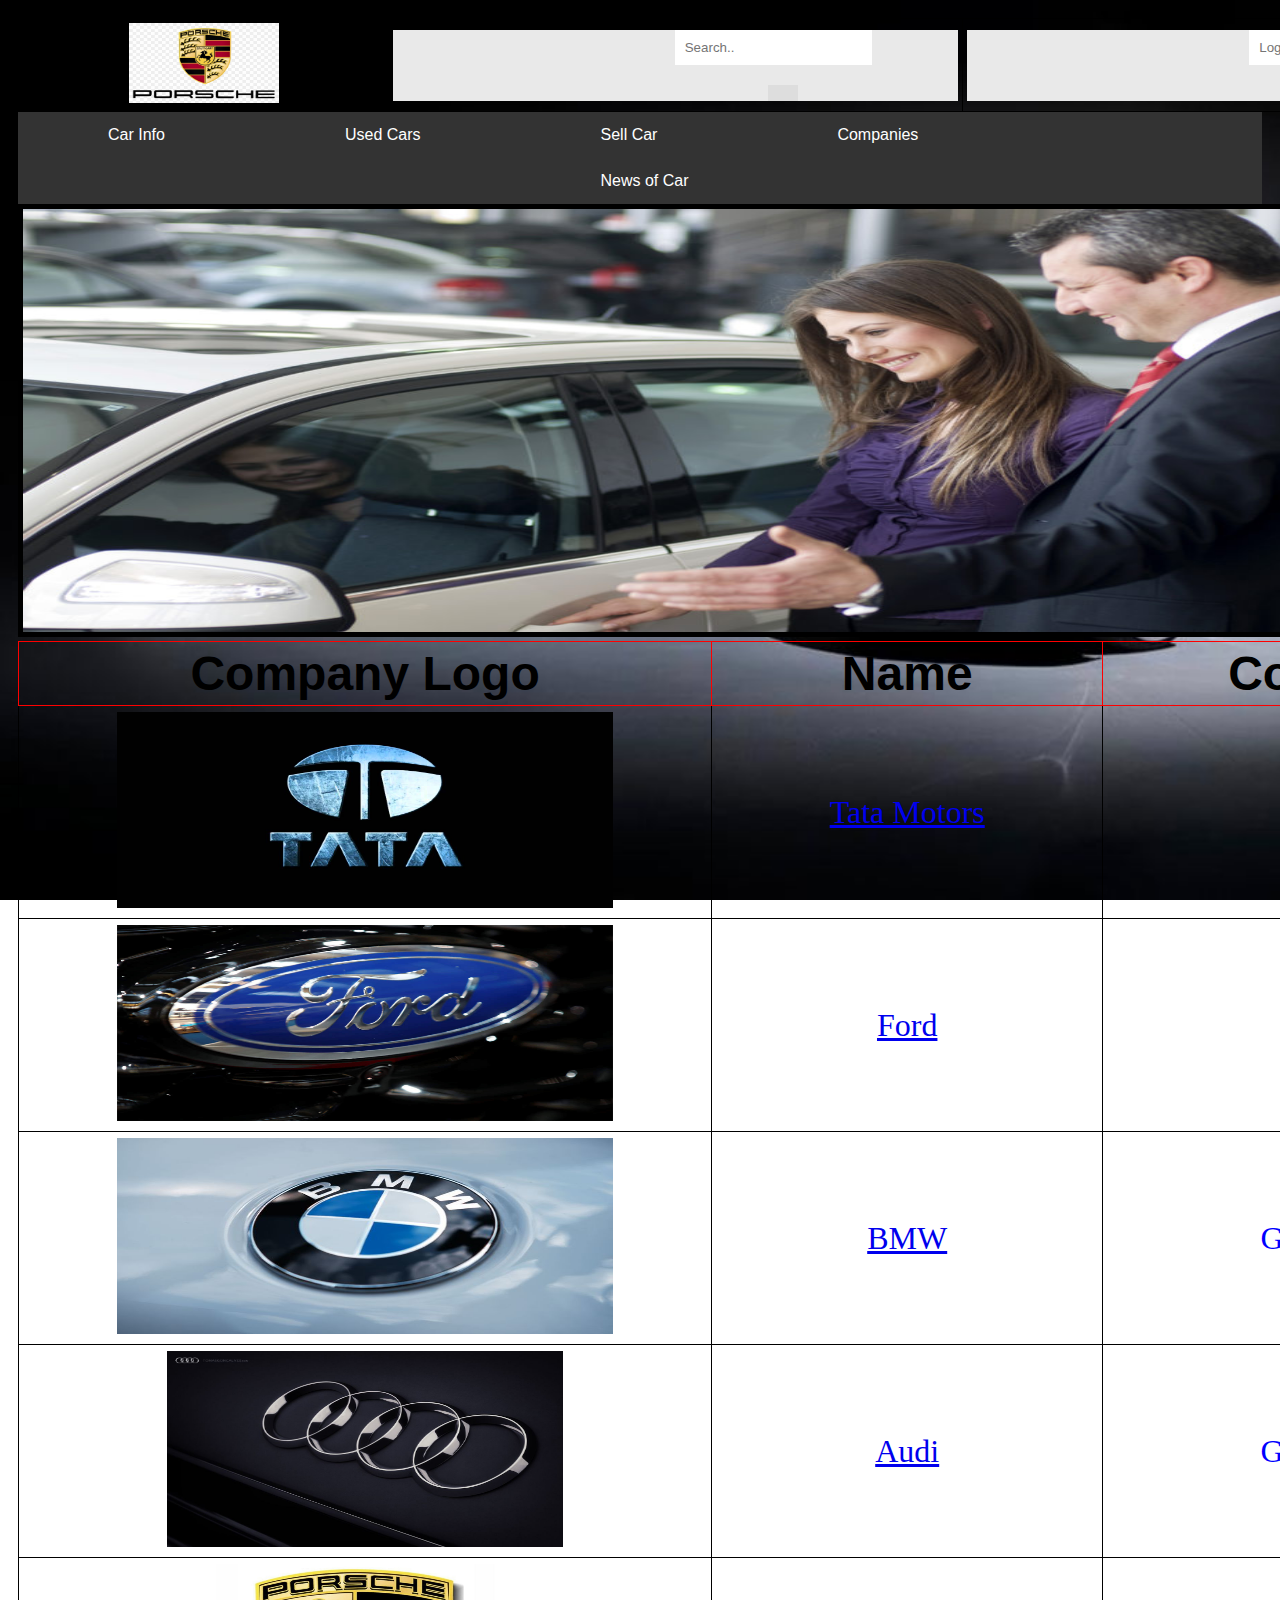
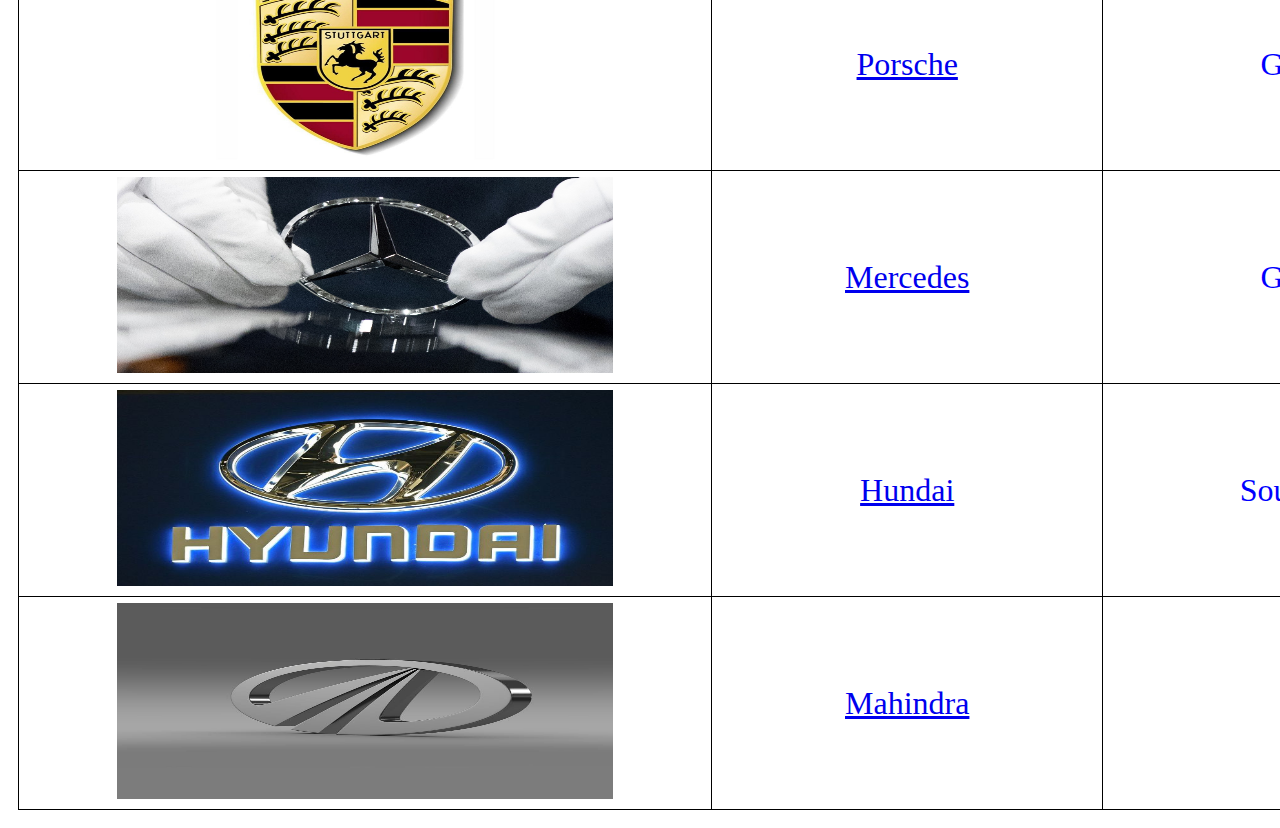
<file: nitin/companies.html>
<!doctype html>
<html>
<head>
<link rel="stylesheet" type="text/css" href="comp1.css">
<title>Companies</title>
</head>
<body>
<title>Show car</title>
<link rel="stylesheet" type="text/css" href="style.css">
<style type="text/css">
body{ background-image: url('home.jpg'); 
   background-size: cover;background-attachment: fixed;}
</style>
</head>	
<body>
	<table>
 <td> <img src="logo.jpg" alt="logo" width="150" height="80"></td>
 <td>
   <div class="topnav" >
   <div class="search-container">
    <form action="/action_page.php">
      <input type="text" placeholder="Search.." name="search">
      <button type="submit"><i class="fa fa-search"></i></button>
    </form>
    </td>
    <td>
    	<div class="topnav" >
   <div class="search-container">
     <form action="/action_page.php">
      <input type="text" placeholder="Login/Register" name="Login">
      <button type="submit"><i class="fa fa-login"></i></button>
    </form>
    </td>
    </table>
  </div>
</div>
	<div class="navbar">
  <div class="dropdown">
    <button class="dropbtn">Car Info 
      <i class="fa fa-caret-down"></i>
    </button>
    <div class="dropdown-content" align="left">
      <a href="usedcar.html">Link 1</a>
      <a href="#">Link 2</a>
      <a href="#">Link 3</a></div></div>
  <div class="dropdown">
    <button class="dropbtn">Used Cars 
      <i class="fa fa-caret-down"></i>
    </button>
    <div class="dropdown-content" align="left">
      <a href="#">Link 1</a>
      <a href="#">Link 2</a>
      <a href="#">Link 3</a></div></div>
      <div class="navbar">   
  <a href="#home">Sell Car</a>
  <a href="Companies.html">Companies</a>
  <a href="#news">News of Car</a>
    </div>
  </div>
</div > </td>

<img src="comptop2.jpg" alt="Trulli" width="1500" height="433" border="5">


<table>


<tr>
<th><font size="7">Company Logo</font></th>
<th><font size="7">Name</font></th>
<th><font size="7">Country</font></th>
</tr>

<tr>
<td><a href="https://www.tatamotors.com/"><img src="tatalo.jpg" style="width:500px;height:200px;padding:2px;"></a></td>
<td><font size="6"><a href="https://www.tatamotors.com/">Tata Motors</a></font></td>
<td><font size="6">India</font></td>
</tr>


<tr>
<td><a href="https://www.india.ford.com/"><img src="fordlo1.jpg" style="width:500px;height:200px;padding:2px;"></a></td>
<td><font size="6"><a href="https://www.india.ford.com/">Ford</a></font></td>
<td><font size="6">U.S.A</font></td>
</tr>

<tr>
<td><a href="https://www.bmw.com/en/index.html"><img src="bmwlo.jpg" style="width:500px;height:200px;padding:2px;"></a></td>
<td><font size="6"><a href="https://www.bmw.com/en/index.html">BMW</a></font></td>
<td><font size="6">Germany</font></td>
</tr>

<tr>
<td><a href="https://www.audi.com/en.html"><img src="audi1.jpg" style="width:400px;height:200px;padding:2px;"></a></td>
<td><font size="6"><a href="https://www.audi.com/en.html">Audi</a></font></td>
<td><font size="6">Germany</font></td>
</tr>

<tr>
<td><a href="https://www.porsche.com/middle-east/_india_/"><img src="porschelo.jpg" style="width:500px;height:200px;padding:2px;"></a></td>
<td><font size="6"><a href="https://www.porsche.com/middle-east/_india_/">Porsche</a></font></td>
<td><font size="6">Germany</font></td>
</tr>

<tr>
<td><a href="https://www.mercedes-benz.co.in/?gclid=Cj0KCQjw9ZzzBRCKARIsANwXaeLFJVJtxsoB7z0QO5nvW_JCbCZBQYMehDuBOh3MUMQECVd2ZCvR2kwaAgy4EALw_wcB"><img src="merlo.jpg" style="width:500px;height:200px;padding:2px;"></a></td>
<td><font size="6"><a href="https://www.mercedes-benz.co.in/?gclid=Cj0KCQjw9ZzzBRCKARIsANwXaeLFJVJtxsoB7z0QO5nvW_JCbCZBQYMehDuBOh3MUMQECVd2ZCvR2kwaAgy4EALw_wcB">Mercedes</a></font></td>
<td><font size="6">Germany</font></td>
</tr>

<tr>
<td><a href="https://www.hyundai.com/in/en"><img src="hunlo.jpg" style="width:500px;height:200px;padding:2px;"></a></td>
<td><font size="6"><a href="https://www.hyundai.com/in/en">Hundai</a></font></td>
<td><font size="6">South Korea</font></td>
</tr>

<tr>
<td><a href="https://www.mahindrasyouv.com/"><img src="mahlo.jpg" style="width:500px;height:200px;padding:2px;"></a></td>
<td><font size="6"><a href="https://www.mahindrasyouv.com/">Mahindra</a></font></td>
<td><font size="6">India</font></td>
</tr>


</body>
</html>
</file>
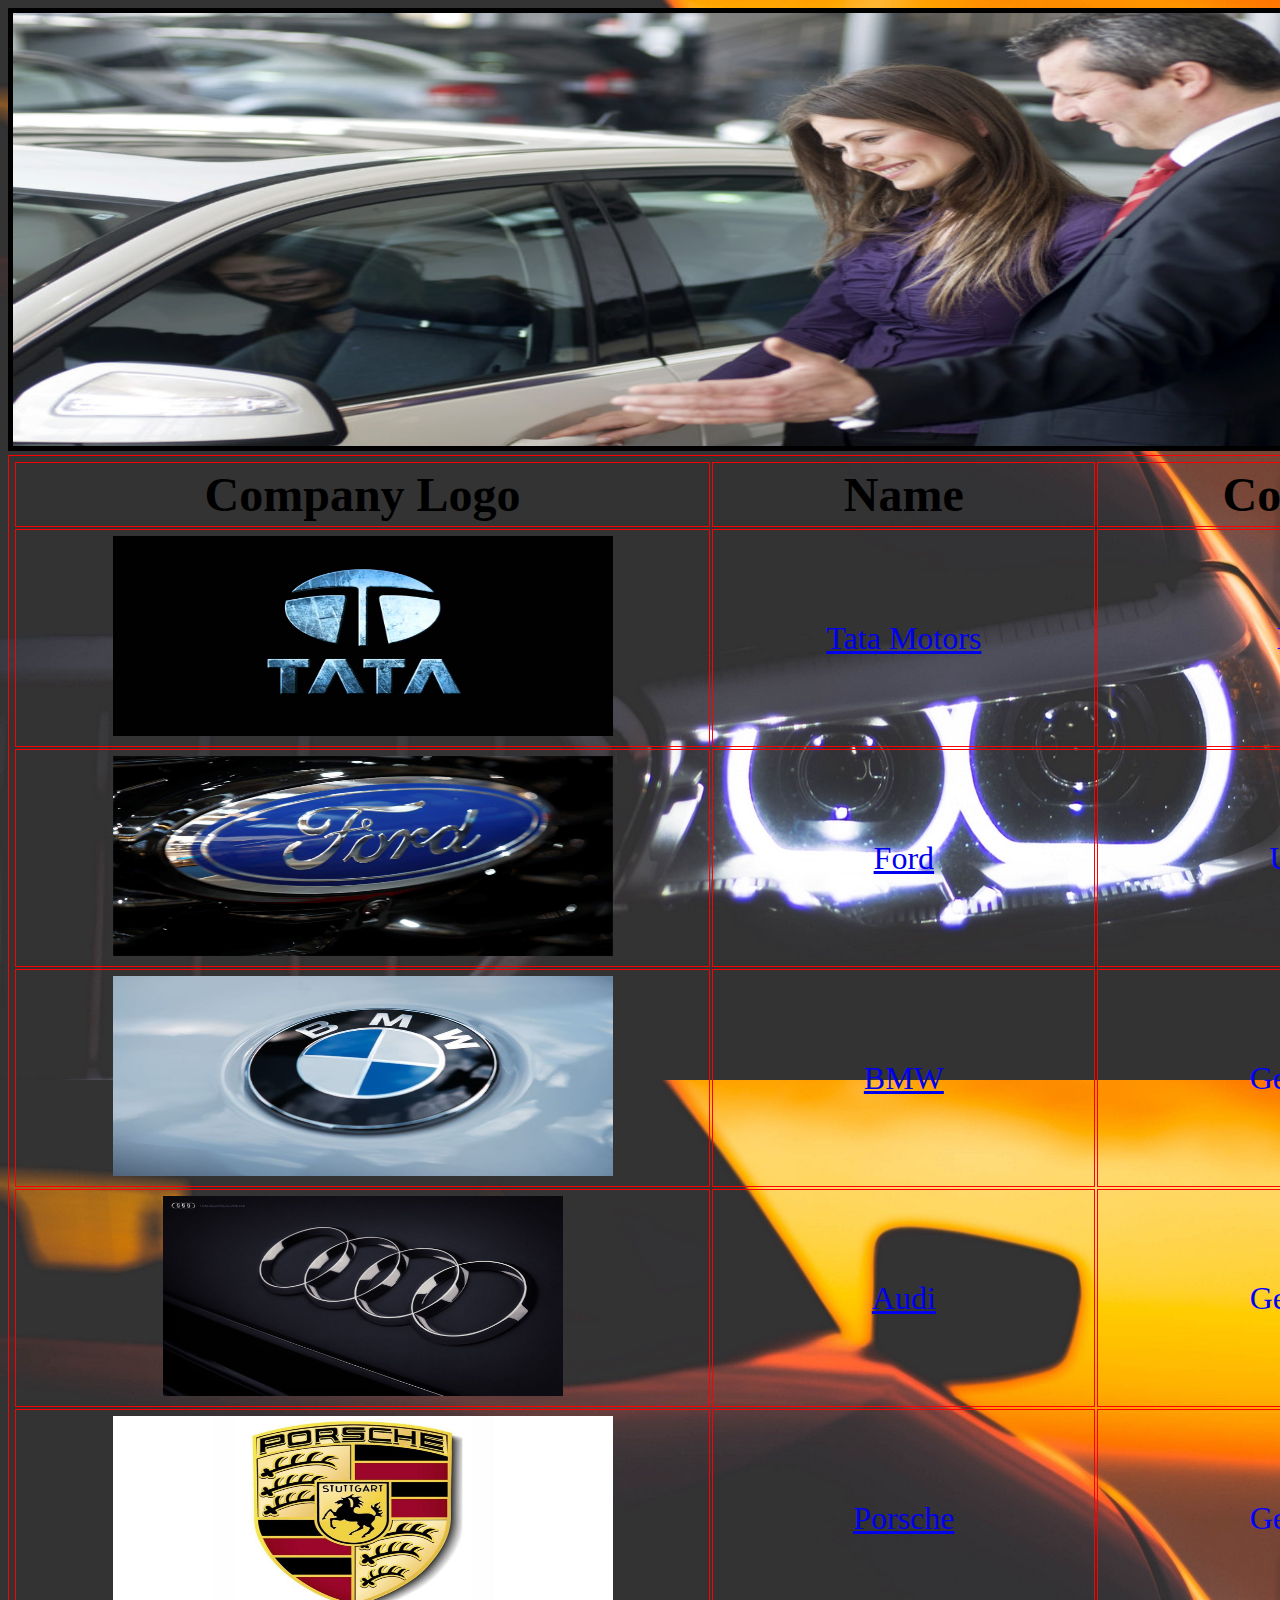
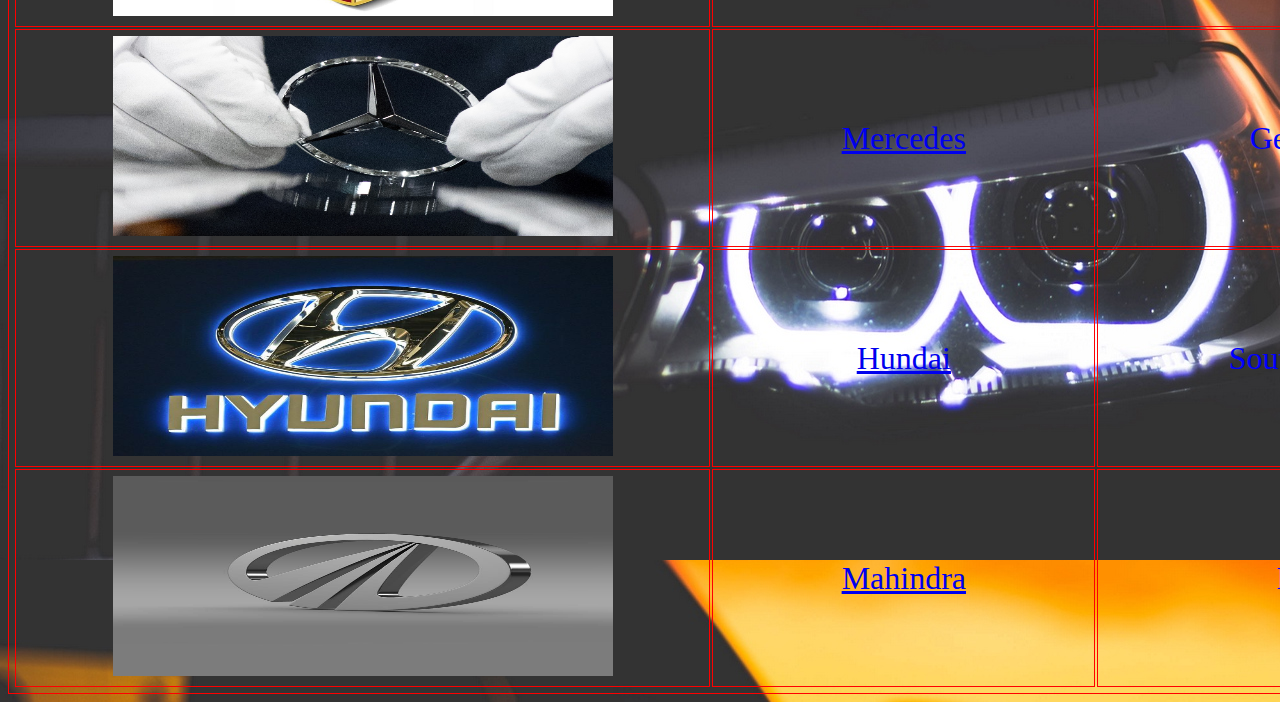
<file: nitin/companies1.html>
<!doctype html>
<html>
<head>
<link rel="stylesheet" type="text/css" href="comp1.css">
<title>Companies</title>
</head>
<body>

<img src="comptop2.jpg" alt="Trulli" width="1500" height="433" border="5">
</div>

<table>


<tr>
<th><font size="7">Company Logo</font></th>
<th><font size="7">Name</font></th>
<th><font size="7">Country</font></th>
</tr>

<tr>
<td><a href="https://www.tatamotors.com/"><img src="tatalo.jpg" style="width:500px;height:200px;padding:2px;"></a></td>
<td><font size="6"><a href="https://www.tatamotors.com/">Tata Motors</a></font></td>
<td><font size="6">India</font></td>
</tr>


<tr>
<td><a href="https://www.india.ford.com/"><img src="fordlo1.jpg" style="width:500px;height:200px;padding:2px;"></a></td>
<td><font size="6"><a href="https://www.india.ford.com/">Ford</a></font></td>
<td><font size="6">U.S.A</font></td>
</tr>

<tr>
<td><a href="https://www.bmw.com/en/index.html"><img src="bmwlo.jpg" style="width:500px;height:200px;padding:2px;"></a></td>
<td><font size="6"><a href="https://www.bmw.com/en/index.html">BMW</a></font></td>
<td><font size="6">Germany</font></td>
</tr>

<tr>
<td><a href="https://www.audi.com/en.html"><img src="audi1.jpg" style="width:400px;height:200px;padding:2px;"></a></td>
<td><font size="6"><a href="https://www.audi.com/en.html">Audi</a></font></td>
<td><font size="6">Germany</font></td>
</tr>

<tr>
<td><a href="https://www.porsche.com/middle-east/_india_/"><img src="porschelo.jpg" style="width:500px;height:200px;padding:2px;"></a></td>
<td><font size="6"><a href="https://www.porsche.com/middle-east/_india_/">Porsche</a></font></td>
<td><font size="6">Germany</font></td>
</tr>

<tr>
<td><a href="https://www.mercedes-benz.co.in/?gclid=Cj0KCQjw9ZzzBRCKARIsANwXaeLFJVJtxsoB7z0QO5nvW_JCbCZBQYMehDuBOh3MUMQECVd2ZCvR2kwaAgy4EALw_wcB"><img src="merlo.jpg" style="width:500px;height:200px;padding:2px;"></a></td>
<td><font size="6"><a href="https://www.mercedes-benz.co.in/?gclid=Cj0KCQjw9ZzzBRCKARIsANwXaeLFJVJtxsoB7z0QO5nvW_JCbCZBQYMehDuBOh3MUMQECVd2ZCvR2kwaAgy4EALw_wcB">Mercedes</a></font></td>
<td><font size="6">Germany</font></td>
</tr>

<tr>
<td><a href="https://www.hyundai.com/in/en"><img src="hunlo.jpg" style="width:500px;height:200px;padding:2px;"></a></td>
<td><font size="6"><a href="https://www.hyundai.com/in/en">Hundai</a></font></td>
<td><font size="6">South Korea</font></td>
</tr>

<tr>
<td><a href="https://www.mahindrasyouv.com/"><img src="mahlo.jpg" style="width:500px;height:200px;padding:2px;"></a></td>
<td><font size="6"><a href="https://www.mahindrasyouv.com/">Mahindra</a></font></td>
<td><font size="6">India</font></td>
</tr>


</body>
</html>
</file>
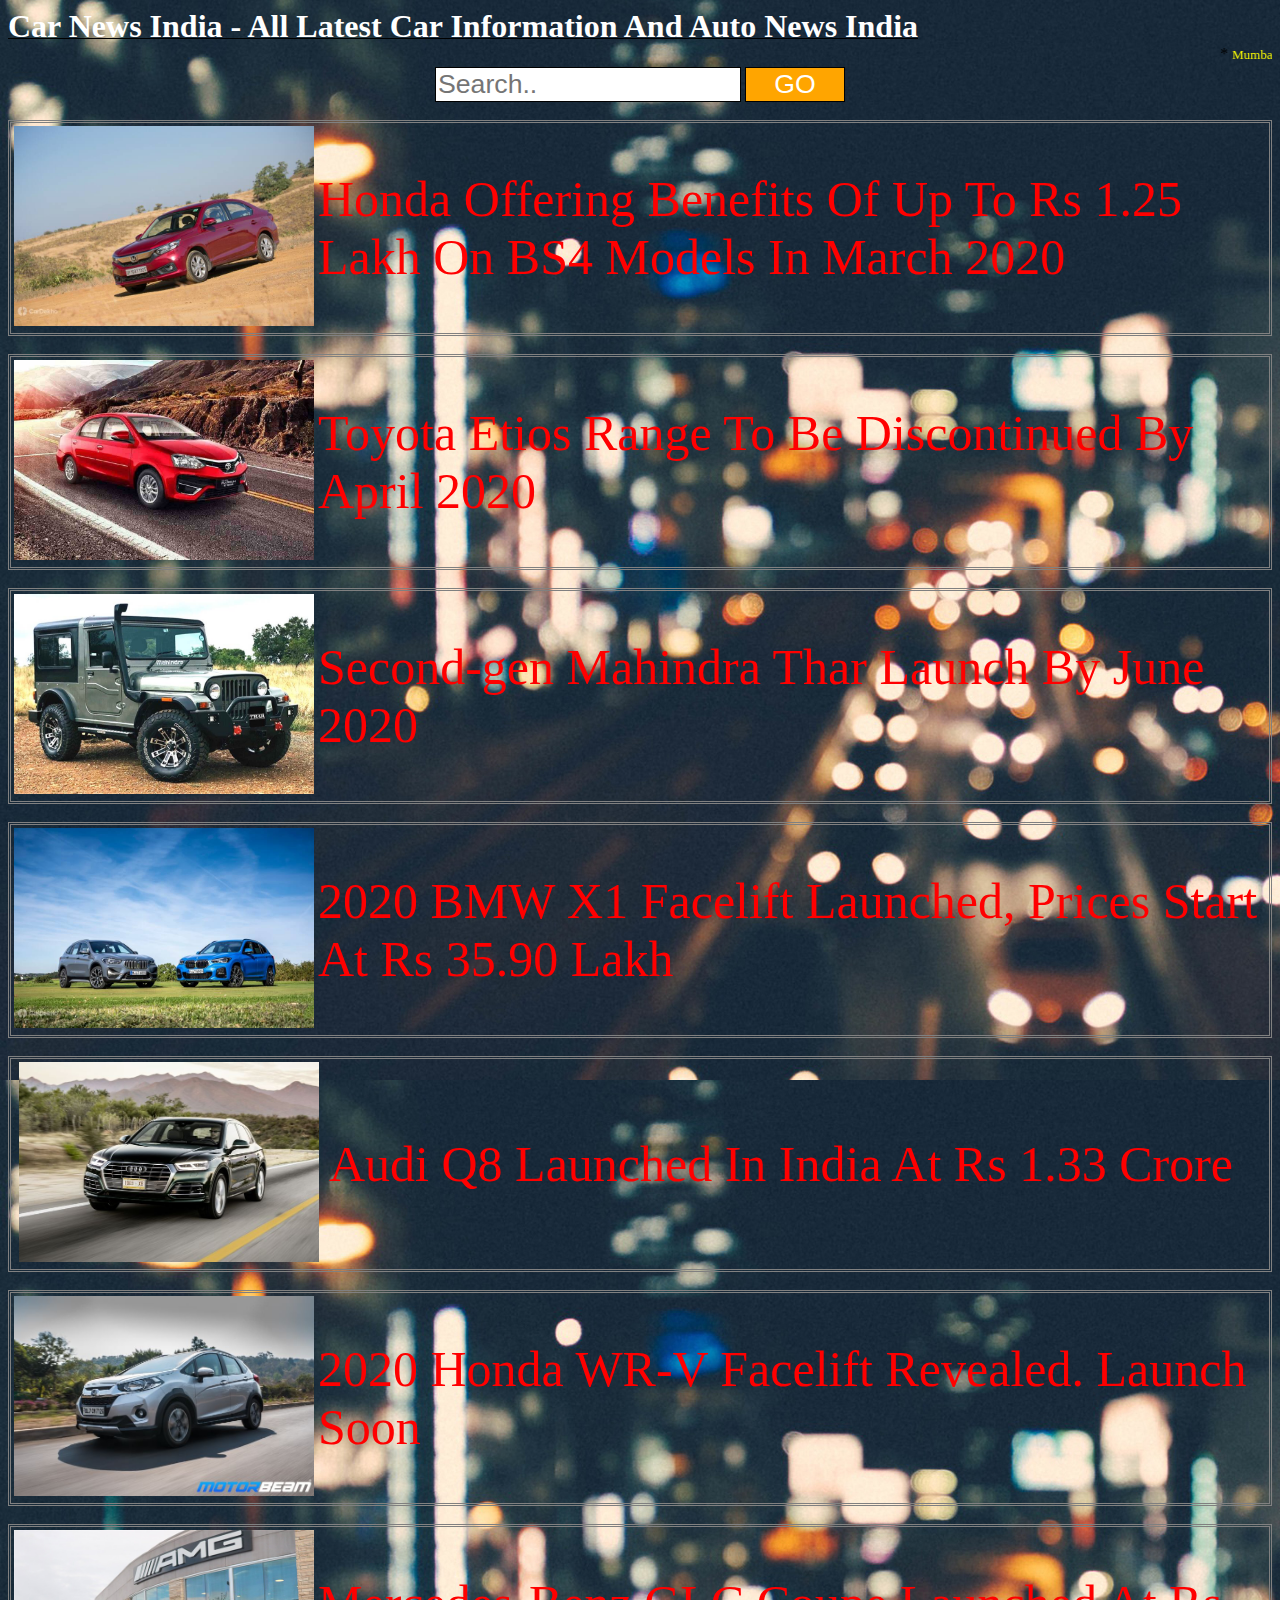
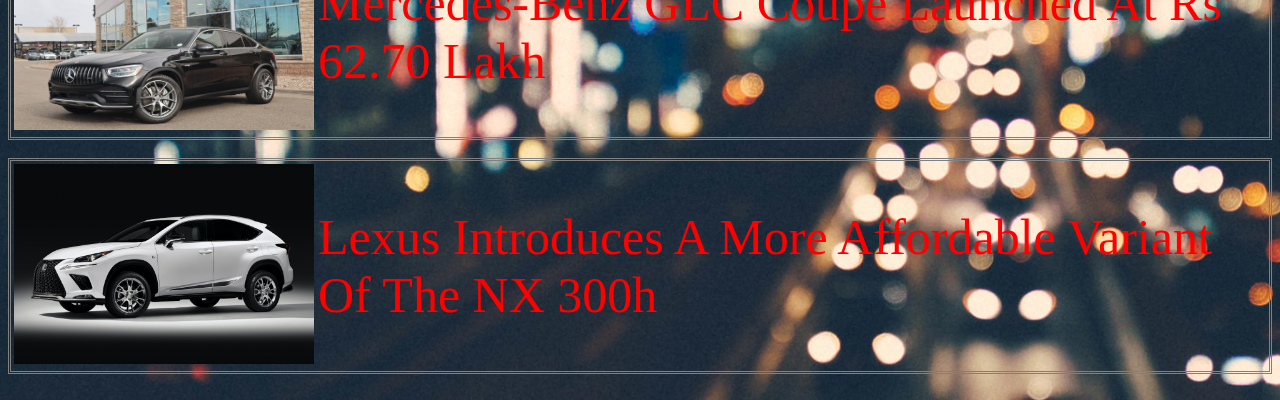
<file: nitin/news.html>
<!DOCTYPE html>
<html lang="en" >
<head>
<title>Show car</title>
<link rel="stylesheet" type="text/css" href="news1.css">
</head>
<strong><u><font face="verdana" color="white" size="6">Car News India - All Latest Car Information And Auto News India</font></u></strong>
<marquee>
<font color="black">*</font>
<font face="comic sans ms" color="yellow" size="2">Mumbai Had 1,675 Vehicles Per Kilometre in 2018-2019, Vehicle Density Up 35 Per Cent</font>
<font color="black">*</font>
<font face="comic sans ms" color="yellow" size="2">Honda WR-V Facelift Revealed, Bookings Open Ahead of April Launch</font>
<font color="black">*</font>
<font face="comic sans ms" color="yellow" size="2">Mercedes-Benz Inaugurates Two New Dealerships in Surat</font>
<font color="black">*</font>
<font face="comic sans ms" color="yellow" size="2">Bugatti Chiron Pure Sport Supercar Lauched at Rs 24 Crore, Limited to Only 60 Units</font><br>
</marquee>
<form action="https://www.indiacarnews.com/">
<input type="text" style="width:300px;font-size:20pt; border:1px solid black" placeholder="Search.." >
<input type="submit"  value="GO" style="width:100px;font-size:20pt;color:white;background-color:orange;border:0.5px solid black">
</form><br>
<table>
<tr>
   <th><img src="honda0.jpg" width="300" height="200"></th>
   <td>Honda Offering Benefits Of Up To Rs 1.25 Lakh On BS4 Models In March 2020</td>
</tr>

</table>
<br>

<table>
<tr>
   <th><img src="toyota.jpg" width="300" height="200"></th>
   <td>Toyota Etios Range To Be Discontinued By April 2020</td>
</tr>
</table>
<br>

<table>
<tr>
   <th><img src="thar.jpg" width="300" height="200"></th>
   <td>Second-gen Mahindra Thar Launch By June 2020</td>
</tr>
</table>
<br>

<table>
<tr>
   <th><img src="bmw.jpg" width="300" height="200"></th>
   <td>2020 BMW X1 Facelift Launched, Prices Start At Rs 35.90 Lakh</td>
</tr>
</table>
<br>

<table>
<tr>
   <th><img src="audi.jpg" width="300" height="200"></th>
   <td>Audi Q8 Launched In India At Rs 1.33 Crore</td>
</tr>
</table>
<br>

<table>
<tr>
   <th><img src="honda3.jpg" width="300" height="200"></th>
   <td>2020 Honda WR-V Facelift Revealed. Launch Soon</td>
</tr>
</table>
<br>

<table>
<tr>
   <th><img src="bmwglc.jpg" width="300" height="200"></th>
   <td>Mercedes-Benz GLC Coupe Launched At Rs 62.70 Lakh</td>
</tr>
</table>
<br>

<table>
<tr>
   <th><img src="lexusnx.jpg" width="300" height="200"></th>
   <td>Lexus Introduces A More Affordable Variant Of The NX 300h</td>
</tr>
</table>
<br>
</html>
</file>
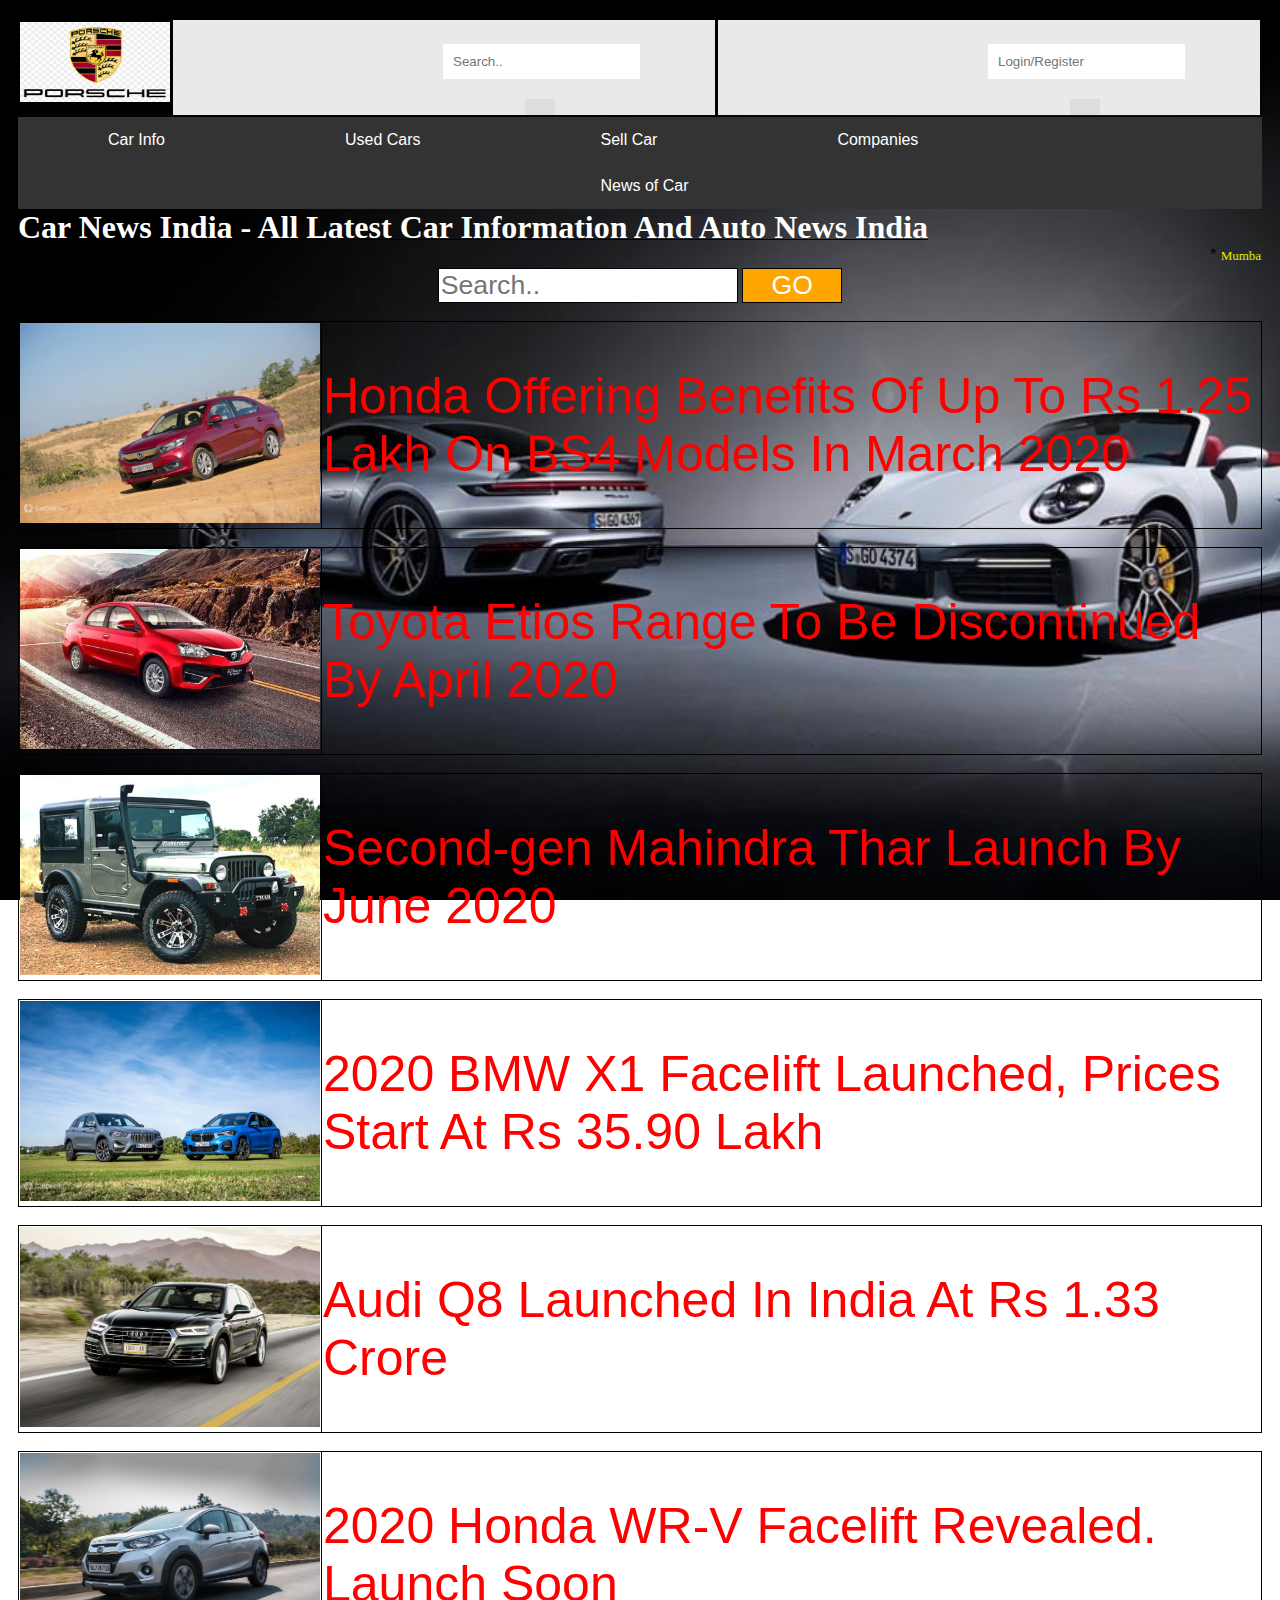
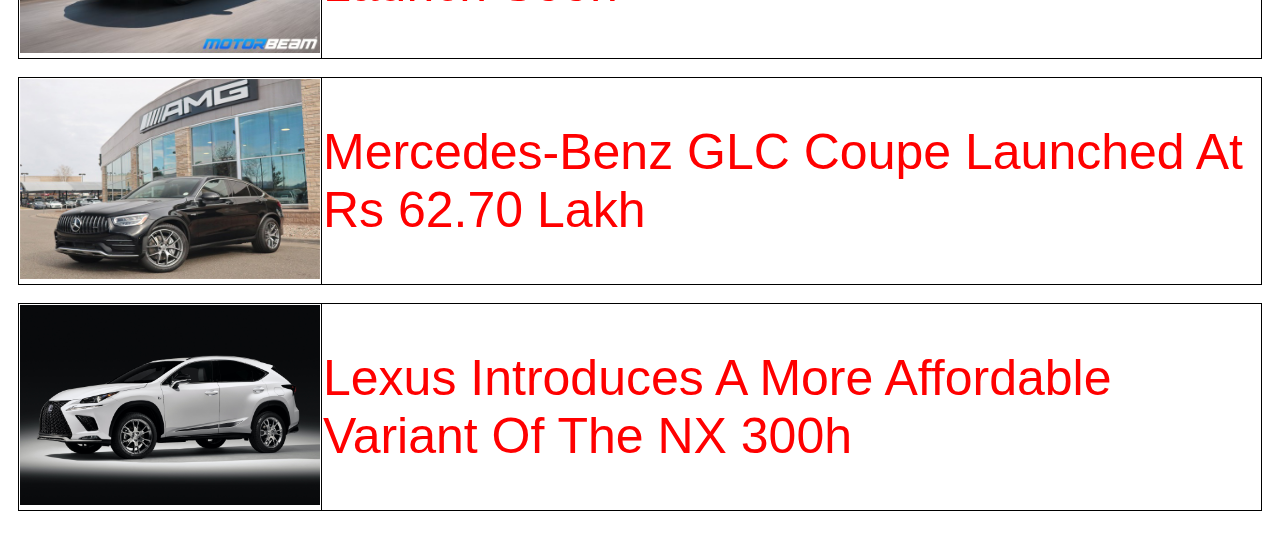
<file: nitin/news_full.html>
<!doctype html>
<html>
<head>
<link rel="stylesheet" type="text/css" href="news1.css">
<title>Companies</title>
</head>
<body>
<title>News</title>
<link rel="stylesheet" type="text/css" href="style.css">
<style type="text/css">
body{ background-image: url('home.jpg'); 
   background-size: cover;background-attachment: fixed;}
</style>
</head>	
<body>
	<table>
 <td> <img src="logo.jpg" alt="logo" width="150" height="80"></td>
 <td>
   <div class="topnav" >
   <div class="search-container">
    <form action="/action_page.php">
      <input type="text" placeholder="Search.." name="search">
      <button type="submit"><i class="fa fa-search"></i></button>
    </form>
    </td>
    <td>
    	<div class="topnav" >
   <div class="search-container">
     <form action="/action_page.php">
      <input type="text" placeholder="Login/Register" name="Login">
      <button type="submit"><i class="fa fa-login"></i></button>
    </form>
    </td>
    </table>
  </div>
</div>
	<div class="navbar">
  <div class="dropdown">
    <button class="dropbtn">Car Info 
      <i class="fa fa-caret-down"></i>
    </button>
    <div class="dropdown-content" align="left">
      <a href="usedcar.html">Link 1</a>
      <a href="#">Link 2</a>
      <a href="#">Link 3</a></div></div>
  <div class="dropdown">
    <button class="dropbtn">Used Cars 
      <i class="fa fa-caret-down"></i>
    </button>
    <div class="dropdown-content" align="left">
      <a href="#">Link 1</a>
      <a href="#">Link 2</a>
      <a href="#">Link 3</a></div></div>
      <div class="navbar">   
  <a href="#home">Sell Car</a>
  <a href="Companies.html">Companies</a>
  <a href="#news">News of Car</a>
    </div>
  </div>
</div > </td>


<strong><u><font face="verdana" color="white" size="6">Car News India - All Latest Car Information And Auto News India</font></u></strong>
<marquee>
<font color="black">*</font>
<font face="comic sans ms" color="yellow" size="2">Mumbai Had 1,675 Vehicles Per Kilometre in 2018-2019, Vehicle Density Up 35 Per Cent</font>
<font color="black">*</font>
<font face="comic sans ms" color="yellow" size="2">Honda WR-V Facelift Revealed, Bookings Open Ahead of April Launch</font>
<font color="black">*</font>
<font face="comic sans ms" color="yellow" size="2">Mercedes-Benz Inaugurates Two New Dealerships in Surat</font>
<font color="black">*</font>
<font face="comic sans ms" color="yellow" size="2">Bugatti Chiron Pure Sport Supercar Lauched at Rs 24 Crore, Limited to Only 60 Units</font><br>
</marquee>
<form action="https://www.indiacarnews.com/">
<input type="text" style="width:300px;font-size:20pt; border:1px solid black" placeholder="Search.." >
<input type="submit"  value="GO" style="width:100px;font-size:20pt;color:white;background-color:orange;border:0.5px solid black">
</form><br>
<table>
<tr>
   <th><img src="honda0.jpg" width="300" height="200"></th>
   <td>Honda Offering Benefits Of Up To Rs 1.25 Lakh On BS4 Models In March 2020</td>
</tr>

</table>
<br>

<table>
<tr>
   <th><img src="toyota.jpg" width="300" height="200"></th>
   <td>Toyota Etios Range To Be Discontinued By April 2020</td>
</tr>
</table>
<br>

<table>
<tr>
   <th><img src="thar.jpg" width="300" height="200"></th>
   <td>Second-gen Mahindra Thar Launch By June 2020</td>
</tr>
</table>
<br>

<table>
<tr>
   <th><img src="bmw.jpg" width="300" height="200"></th>
   <td>2020 BMW X1 Facelift Launched, Prices Start At Rs 35.90 Lakh</td>
</tr>
</table>
<br>

<table>
<tr>
   <th><img src="audi.jpg" width="300" height="200"></th>
   <td>Audi Q8 Launched In India At Rs 1.33 Crore</td>
</tr>
</table>
<br>

<table>
<tr>
   <th><img src="honda3.jpg" width="300" height="200"></th>
   <td>2020 Honda WR-V Facelift Revealed. Launch Soon</td>
</tr>
</table>
<br>

<table>
<tr>
   <th><img src="bmwglc.jpg" width="300" height="200"></th>
   <td>Mercedes-Benz GLC Coupe Launched At Rs 62.70 Lakh</td>
</tr>
</table>
<br>

<table>
<tr>
   <th><img src="lexusnx.jpg" width="300" height="200"></th>
   <td>Lexus Introduces A More Affordable Variant Of The NX 300h</td>
</tr>
</table>
<br>


</body>
</html>
</file>
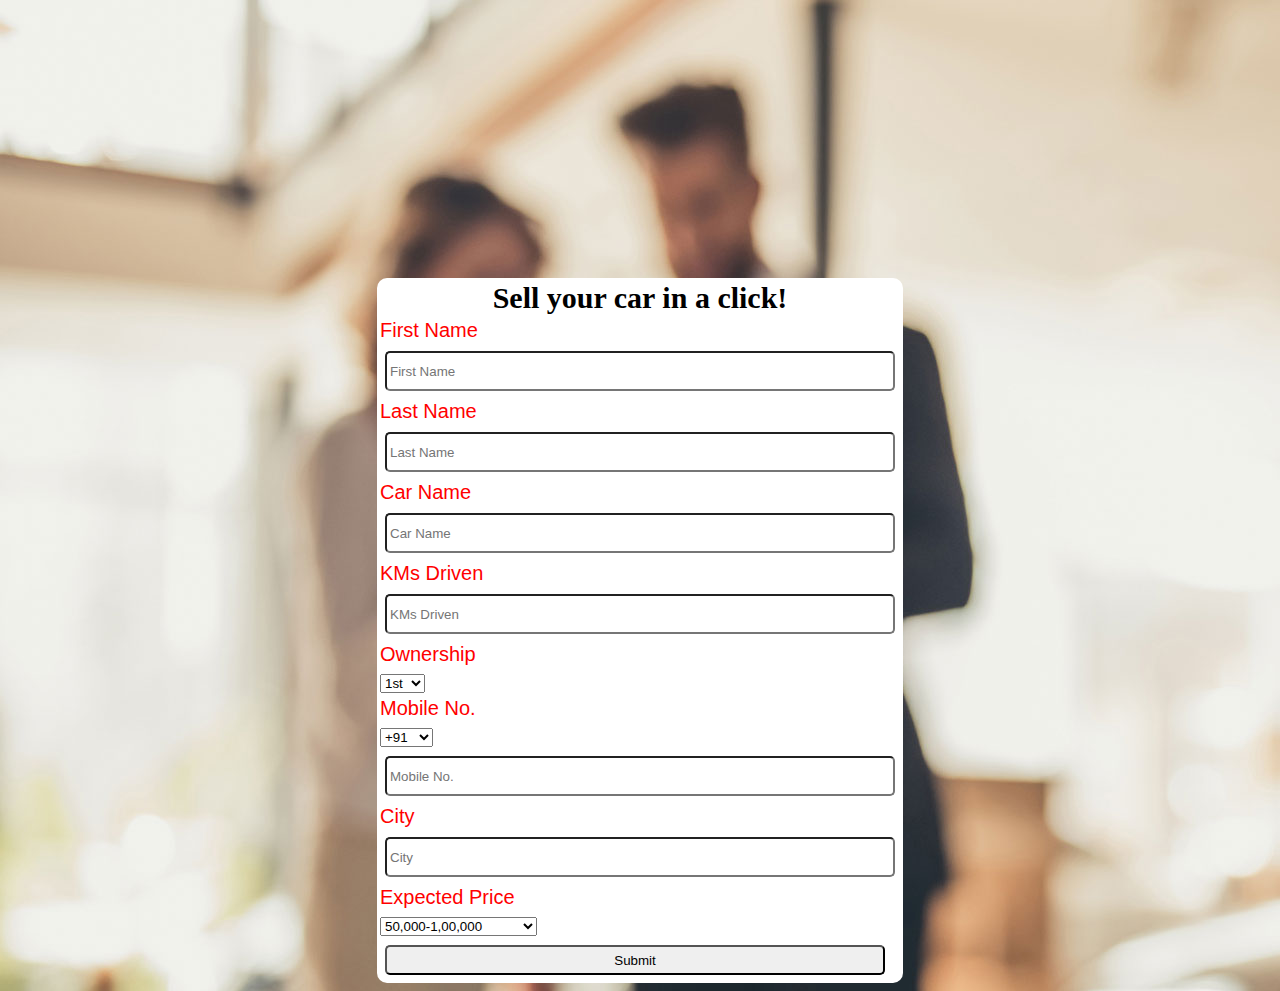
<file: nitin/sell.html>
<!doctype html>
<html>
<head>
<link rel="stylesheet" typr="text/css" href="seller1.css">
<title>Sell Your Car</title>
</head>
<body>
<form action="file:///D:/car sell/submissionpage.html">
<table>
    <th>Sell your car in a click!</th>

<tr>
<br>
<td><label for="fname">First Name</label></td>
</tr> 

<tr>
<td><input type="text" id="fname" placeholder="First Name"></td>
</tr>

<tr><td><label for="lname">Last Name</label></td>
</tr>
<br>
<br>
  
<tr><td><input type="text" id="lname" placeholder="Last Name"></td>
</tr>

<tr>
<br>
<td><label for="carname">Car Name</label></td>  
</tr>

<br>
<br>

<tr>
<td><input type="text" id="carname" placeholder="Car Name"></td> 
</tr>

<br>
<br>

<tr>
<td><label for="kms">KMs Driven</label></td>  
</tr>

<tr>
<td><input type="text" id="kms" placeholder="KMs Driven"></td> 
</tr>

<br>
<br>

<tr>
<td><label for="owner">Ownership</label></td>  
</tr>

<tr>
<td>
<select>
        <option>1st</option>
        <option>2nd</option>
        <option>3rd</option>
        <option>4th</option>
</select>
</td>
</tr>


<tr>
<td><label for="mno.">Mobile No.</label></td>  
</tr>
<br>
<tr>
<td>
<select>
        <option>    +91</option>
        <option>+93</option>
        <option>+54</option>
        <option>+32</option>
        <option>+880</option>
        <option>+55</option>
        <option>+1</option>
        <option>+86</option>
        <option>+33</option>
        <option>+49</option>
        <option>+81</option>
        <option>+977</option>
        <option>+94</option>
        <option>+92</option>
        <option>+44</option>
        <option>+1</option>
</select></td>
</tr>
<tr>
<td><input type="text" id="mno." placeholder="Mobile No."></td> 
</tr>

<tr>
<td><label for="city">City</label></td>  
</tr>

<tr>
<td><input type="text" id="city" placeholder="City"></td> 
</tr>

<br>
<br>

<tr>
<td><label for="expect">Expected Price</label></td>  
</tr>

<tr>
<td>
<select>
        <option>50,000-1,00,000</option>
        <option>1,00,000-2,00,000</option>
        <option>2,00,000-4,00,000</option>
        <option>4,00,000-6,00,000</option>
        <option>+6,00,000-8,00,000</option>
        <option>8,00,000-12,00,000</option>
        <option>12,00,000-15,00,000</option>
        <option>15,00,000-20,00,000</option>
        <option>20,00,000-25,00,000</option>
        <option>25,00,000-30,00,000</option>
        <option>30,00,000-40,00,000</option>
        <option>50,00,000-60,00,000</option>
        <option>60,00,000-70,00,000</option>
        <option>70,00,000-90,00,000</option>
        <option>90,00,000-1,00,00,000</option>
        <option>+1,00,00,000</option>
</select>
</tr>


<br>
<br>

<tr>
<td><input type="submit" value="Submit" align="right" width="48" height="48"></td> 
</tr>
</form>
</body>
</html>
</file>
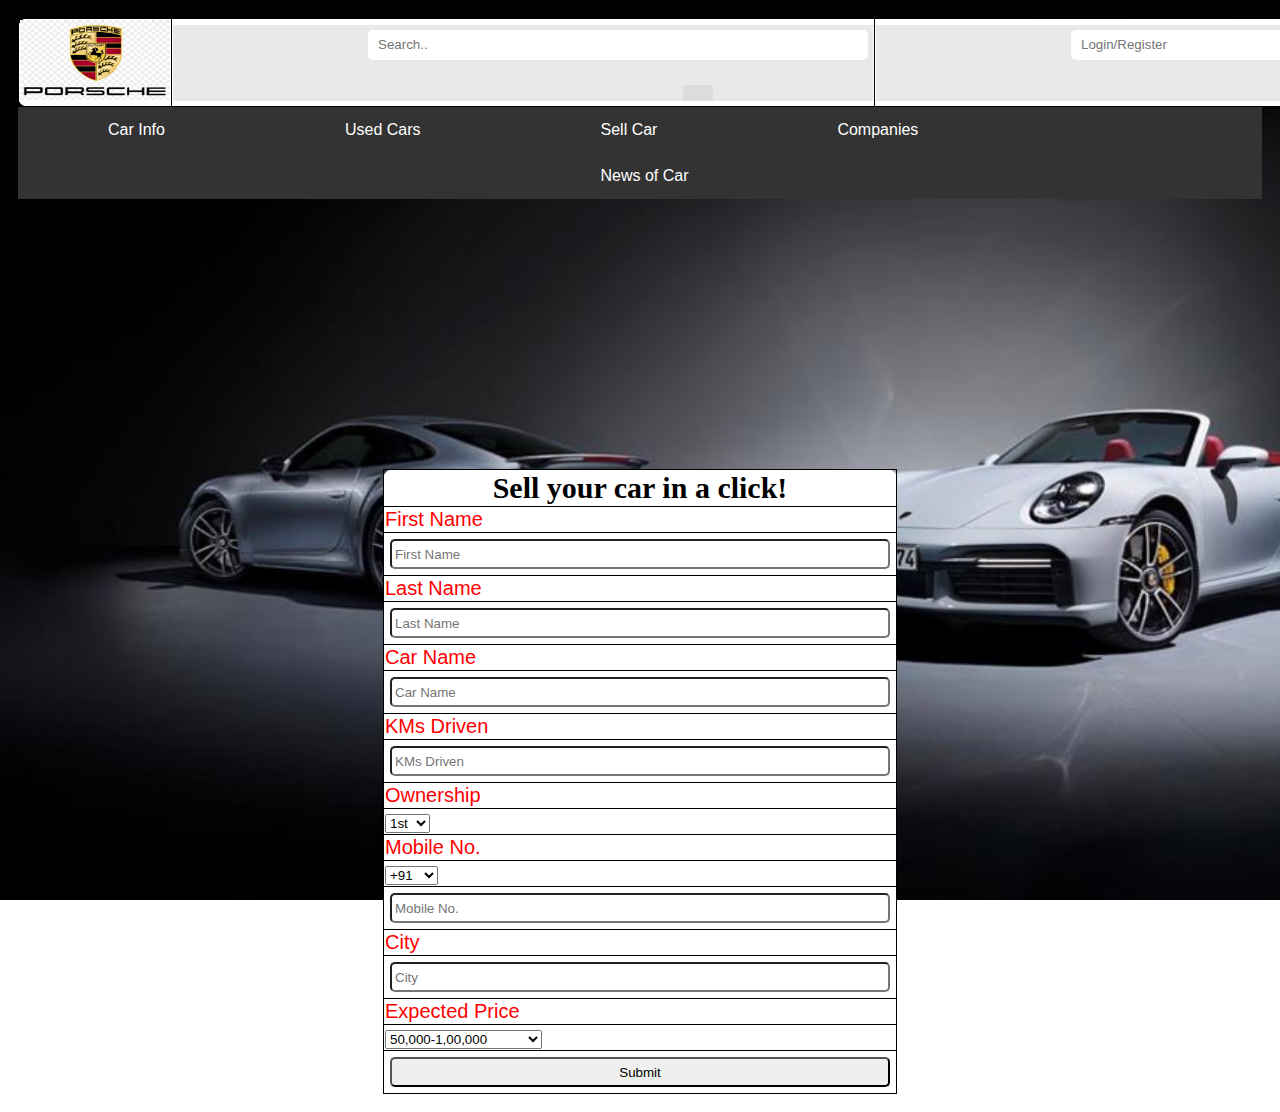
<file: nitin/sell_full.html>
<!doctype html>
<html>
<head>
<link rel="stylesheet" type="text/css" href="seller1.css">
<title>Companies</title>
</head>
<body>
<title>Show car</title>
<link rel="stylesheet" type="text/css" href="style.css">
<style type="text/css">
body{ background-image: url('home.jpg'); 
   background-size: cover;background-attachment: fixed;}
</style>
</head>	
<body>
	<table>
 <td> <img src="logo.jpg" alt="logo" width="150" height="80"></td>
 <td>
   <div class="topnav" >
   <div class="search-container">
    <form action="/action_page.php">
      <input type="text" placeholder="Search.." name="search">
      <button type="submit"><i class="fa fa-search"></i></button>
    </form>
    </td>
    <td>
    	<div class="topnav" >
   <div class="search-container">
     <form action="/action_page.php">
      <input type="text" placeholder="Login/Register" name="Login">
      <button type="submit"><i class="fa fa-login"></i></button>
    </form>
    </td>
    </table>
  </div>
</div>
	<div class="navbar">
  <div class="dropdown">
    <button class="dropbtn">Car Info 
      <i class="fa fa-caret-down"></i>
    </button>
    <div class="dropdown-content" align="left">
      <a href="usedcar.html">Link 1</a>
      <a href="#">Link 2</a>
      <a href="#">Link 3</a></div></div>
  <div class="dropdown">
    <button class="dropbtn">Used Cars 
      <i class="fa fa-caret-down"></i>
    </button>
    <div class="dropdown-content" align="left">
      <a href="#">Link 1</a>
      <a href="#">Link 2</a>
      <a href="#">Link 3</a></div></div>
      <div class="navbar">   
  <a href="#home">Sell Car</a>
  <a href="Companies.html">Companies</a>
  <a href="#news">News of Car</a>
    </div>
  </div>
</div > </td>


<form action="file:///D:/nitin/submissionpage.html">
<table>
    <th>Sell your car in a click!</th>

<tr>
<br>
<td><label for="fname">First Name</label></td>
</tr> 

<tr>
<td><input type="text" id="fname" placeholder="First Name"></td>
</tr>

<tr><td><label for="lname">Last Name</label></td>
</tr>
<br>
<br>
  
<tr><td><input type="text" id="lname" placeholder="Last Name"></td>
</tr>

<tr>
<br>
<td><label for="carname">Car Name</label></td>  
</tr>

<br>
<br>

<tr>
<td><input type="text" id="carname" placeholder="Car Name"></td> 
</tr>

<br>
<br>

<tr>
<td><label for="kms">KMs Driven</label></td>  
</tr>

<tr>
<td><input type="text" id="kms" placeholder="KMs Driven"></td> 
</tr>

<br>
<br>

<tr>
<td><label for="owner">Ownership</label></td>  
</tr>

<tr>
<td>
<select>
        <option>1st</option>
        <option>2nd</option>
        <option>3rd</option>
        <option>4th</option>
</select>
</td>
</tr>


<tr>
<td><label for="mno.">Mobile No.</label></td>  
</tr>
<br>
<tr>
<td>
<select>
        <option>    +91</option>
        <option>+93</option>
        <option>+54</option>
        <option>+32</option>
        <option>+880</option>
        <option>+55</option>
        <option>+1</option>
        <option>+86</option>
        <option>+33</option>
        <option>+49</option>
        <option>+81</option>
        <option>+977</option>
        <option>+94</option>
        <option>+92</option>
        <option>+44</option>
        <option>+1</option>
</select></td>
</tr>
<tr>
<td><input type="text" id="mno." placeholder="Mobile No."></td> 
</tr>

<tr>
<td><label for="city">City</label></td>  
</tr>

<tr>
<td><input type="text" id="city" placeholder="City"></td> 
</tr>

<br>
<br>

<tr>
<td><label for="expect">Expected Price</label></td>  
</tr>

<tr>
<td>
<select>
        <option>50,000-1,00,000</option>
        <option>1,00,000-2,00,000</option>
        <option>2,00,000-4,00,000</option>
        <option>4,00,000-6,00,000</option>
        <option>+6,00,000-8,00,000</option>
        <option>8,00,000-12,00,000</option>
        <option>12,00,000-15,00,000</option>
        <option>15,00,000-20,00,000</option>
        <option>20,00,000-25,00,000</option>
        <option>25,00,000-30,00,000</option>
        <option>30,00,000-40,00,000</option>
        <option>50,00,000-60,00,000</option>
        <option>60,00,000-70,00,000</option>
        <option>70,00,000-90,00,000</option>
        <option>90,00,000-1,00,00,000</option>
        <option>+1,00,00,000</option>
</select>
</tr>


<br>
<br>

<tr>
<td><input type="submit" value="Submit" align="right" width="48" height="48"></td> 
</tr>
</form>


</body>
</html>
</file>
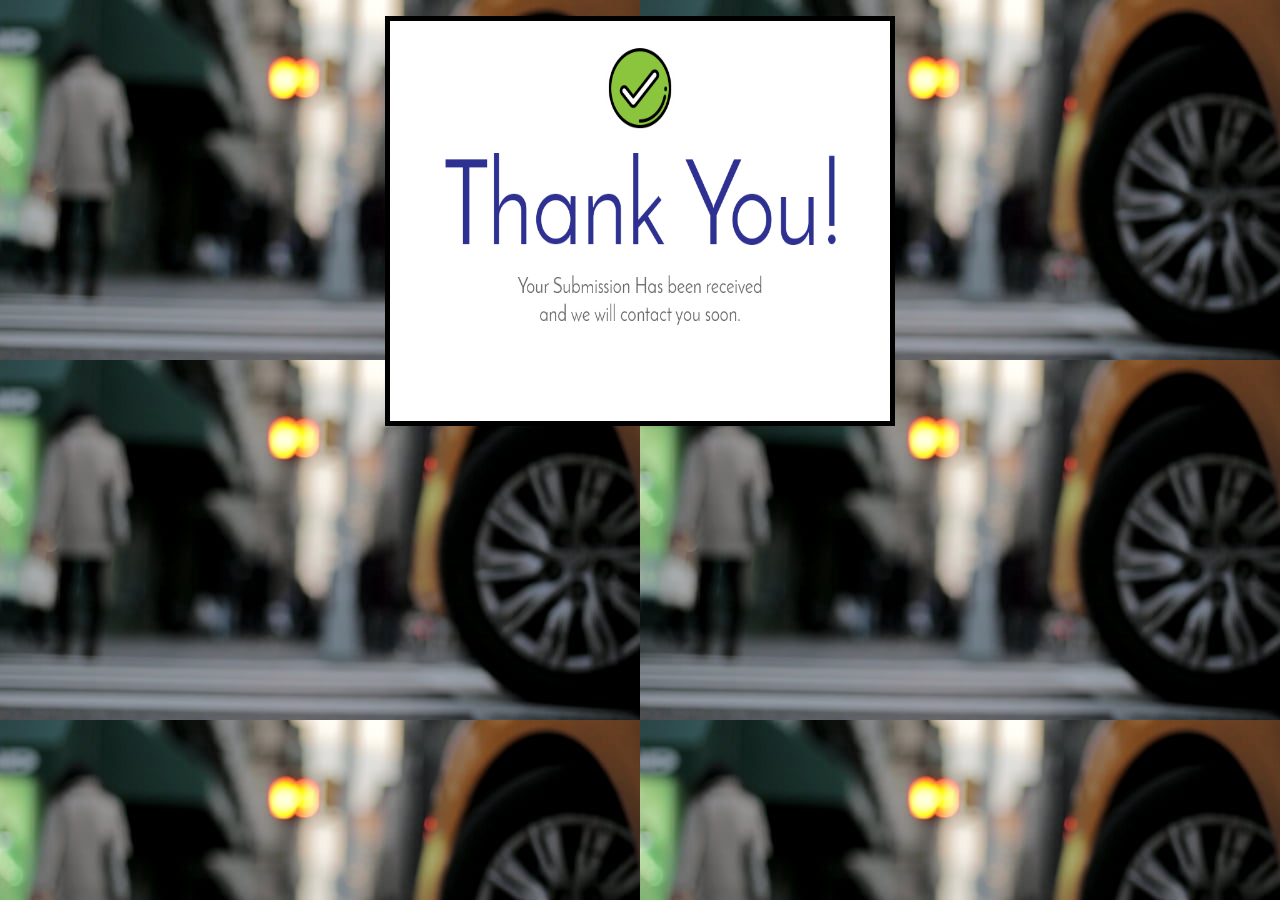
<file: nitin/submissionpage.html>
<!doctype html>
<html>
<head>
<style>
body{
  background-image: url('subimg.jpg');
}
.aligncenter {
    text-align: center;
}
</style>
<title>Thank You</title>
</head>
<body>
<p class="aligncenter">
<img src="submission.jpg" width="500" height="400" align="middle" border="5" >
</p>
</body>
</html>
</file>
<file: nitin/comp1.css>
body{
background-image:url(comback.jpg);
}

table,th,td{
margin: 0 auto;
text-align:center;
border:1px solid black;
border-color:red;
padding:4px;
width:1520px;
}

td{
font-family: "Times New Roman", Times, serif;
color:blue;
}
</file>
<file: nitin/style.css>
html{
  padding: 10px;
    }
h1 {
	color: white;
    text-align: center;
    text-transform: capitalize;
   }
   h2
   {
   	color: red;
   	padding: 10px;
   	font-style: bold;

   }
footer
{
 text-align: center;
 font-style: italic;
}
 table,td {
	border: 1px solid black;
  border-collapse: collapse;
  
}

body {
  font-family: Arial, Helvetica, sans-serif;
}

.navbar {
  overflow: hidden;
  background-color: #333;
}

.navbar a {
  float: left;
  font-size: 16px;
  color: white;
  text-align: center;
  padding: 14px 90px;
  text-decoration: none;
}

.dropdown {
  float: left;
  overflow: hidden;
}

.dropdown .dropbtn {
  font-size: 16px;  
  border: none;
  outline: none;
  color: white;
  padding: 14px 90px;
  background-color: inherit;
  font-family: inherit;
  margin: 0;
}

.navbar a:hover, .dropdown:hover .dropbtn {
  background-color: red;
}

.dropdown-content {
  display: none;
  position: absolute;
  background-color: #f9f9f9;
  min-width: 160px;
  box-shadow: 0px 8px 16px 0px rgba(0,0,0,0.2);
  z-index: 1;
}

.dropdown-content a {
  float: none;
  color: black;
  padding: 12px 14px;
  text-decoration: none;
 			 display: block;
  text-align: left;
}

.dropdown-content a:hover {
  background-color: #ddd;
}

.dropdown:hover .dropdown-content {
  display: block;
}
* {box-sizing: border-box;}
.topnav {
  overflow: hidden;
  background-color: #e9e9e9;
}

.topnav a { 
  float: center;
  display: block;
  color: black;
  text-align: center;
  padding: 14px 16px;
  text-decoration: none;
  
}

.topnav a:hover {
  background-color: #ddd;
  color: black;
}

.topnav a.active {
  background-color: #2196F3;
  color: white;
}

.topnav .search-container {
  
  float: right;
}

.topnav input[type=text] {
 float: center;
  padding: 10px; padding-top: 10px;
   margin-left: 195px;
   shape-margin: 300px;
  border: none;
}

.topnav .search-container button 
 {
  width: 30px;
  float: right;
  padding: 8px 10px;
  margin-top: 20px;
  margin-right: 160px;
  background: #ddd;
  font-size: 17px;
  border: none;
  cursor: pointer;}
  .grid-container { width: 575px;
  display: grid;
  grid-template-columns: auto auto auto auto;
  background-color: red;
  padding: 2px;
}
.grid-item {
  background-color: rgba(255, 255, 255, 0.8);
  border: 1px solid rgba(0, 0, 0, 0.8);
  padding: 10px;
  font-size: 10px;
  text-align: center;
}
</file>
<file: nitin/news1.css>
body{
background-image:url(newsback.jpg)
}

form{
text-align:center;
}

table{border-style: double; width:100%; height:50px;

}
 
td{color:red;
font-size:50px;
}
</file>
<file: nitin/seller1.css>
table{
margin:0 auto;
border-radius: 10px;
background-color:white;
}

body{
background-image:url(car-dealer.jpg);
}


label{
color:red;
float:left;
width:500px;
}

input{
margin:5px;
border-radius: 5px;
padding:3px;
float:left;
width:500px;
height:30px;
}

td{

font-family:arial;font-size:20px;
}

th{
text-align:center;
font-family:georgia;font-size:30px;
}
</file>
